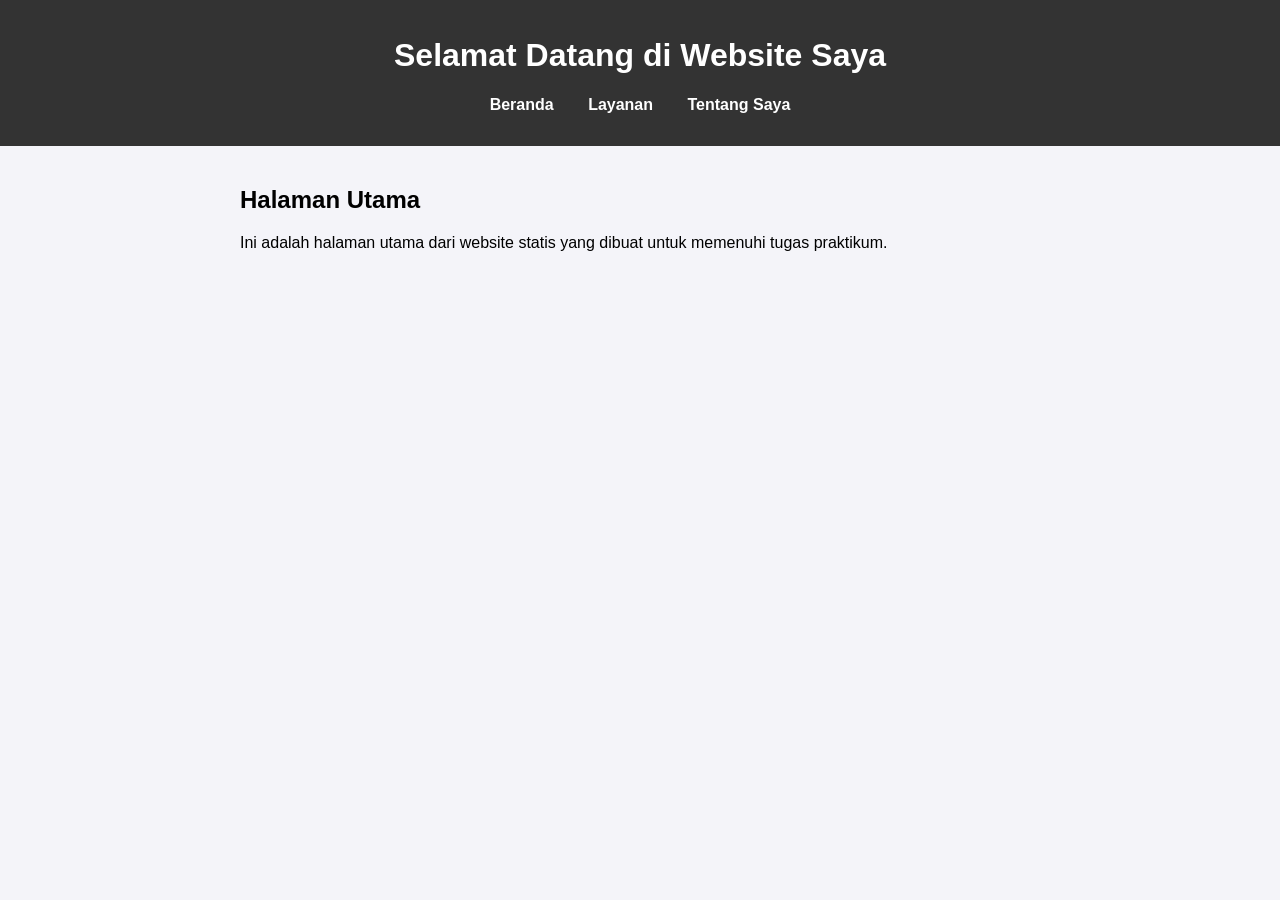
<file: index.html>
<!DOCTYPE html>
<html lang="id">
<head>
    <meta charset="UTF-8">
    <title>Beranda - Website Saya</title>
    <link rel="stylesheet" href="style.css">
</head>
<body>
    <header>
        <h1>Selamat Datang di Website Saya</h1>
        <nav>
            <ul>
                <li><a href="index.html">Beranda</a></li>
                <li><a href="layanan.html">Layanan</a></li>
                <li><a href="about.html">Tentang Saya</a></li>
            </ul>
        </nav>
    </header>
    <div class="container">
        <h2>Halaman Utama</h2>
        <p>Ini adalah halaman utama dari website statis yang dibuat untuk memenuhi tugas praktikum.</p>
    </div>
</body>
</html>
</file>
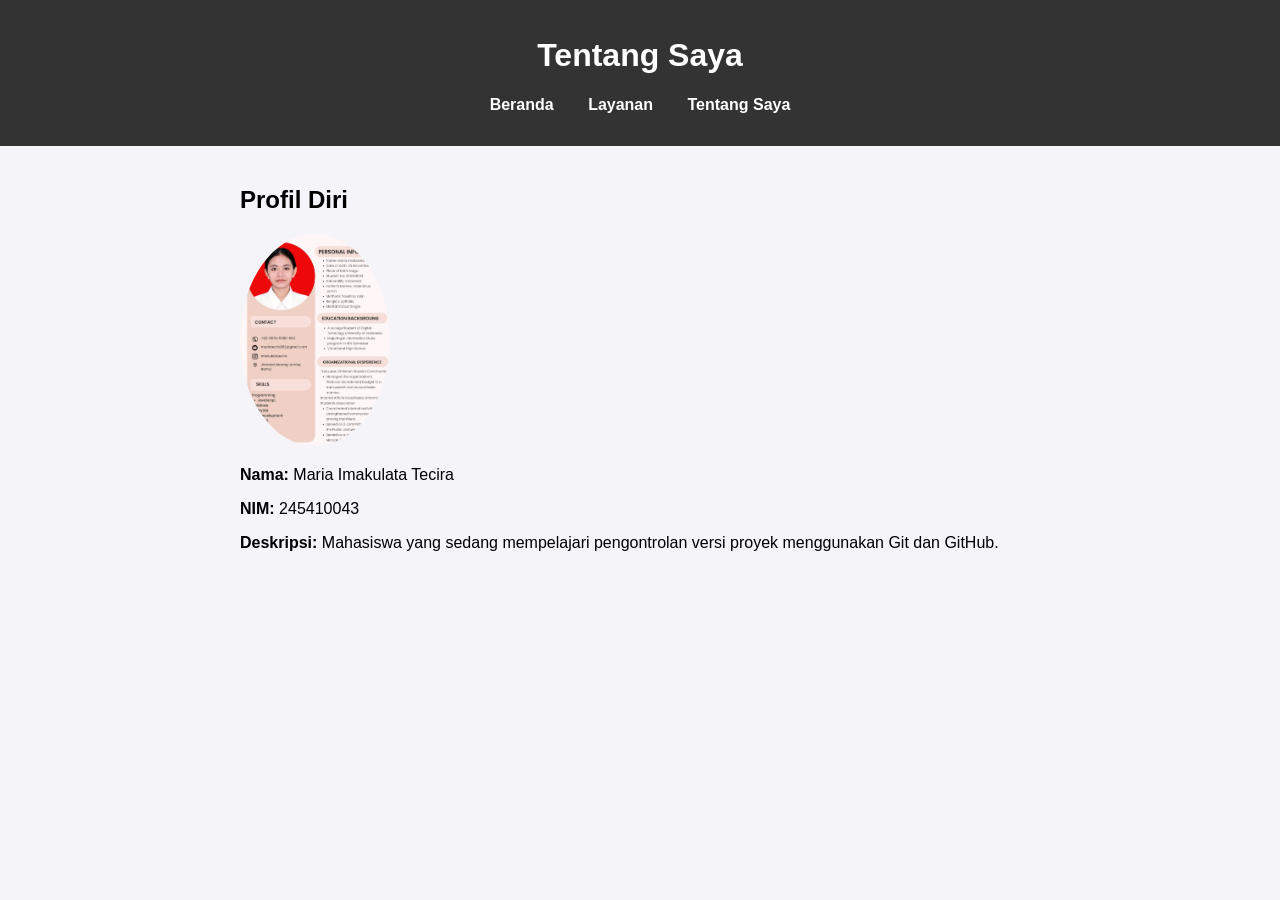
<file: about.html>
<!DOCTYPE html>
<html lang="id">
<head>
    <meta charset="UTF-8">
    <title>About - Website Saya</title>
    <link rel="stylesheet" href="style.css">
</head>
<body>
    <header>
        <h1>Tentang Saya</h1>
        <nav>
            <ul>
                <li><a href="index.html">Beranda</a></li>
                <li><a href="layanan.html">Layanan</a></li>
                <li><a href="about.html">Tentang Saya</a></li>
            </ul>
        </nav>
    </header>
    <div class="container">
        <h2>Profil Diri</h2>
        <img src="foto.jpg" alt="Foto Profil" class="profile-img">
        <p><strong>Nama:</strong> Maria Imakulata Tecira</p>
        <p><strong>NIM:</strong> 245410043</p>
        <p><strong>Deskripsi:</strong> Mahasiswa yang sedang mempelajari pengontrolan versi proyek menggunakan Git dan GitHub.</p>
    </div>
</body>
</html>
</file>
<file: style.css>
/* style.css */
body {
    font-family: Arial, sans-serif;
    margin: 0;
    padding: 0;
    background-color: #f4f4f9;
}

header {
    background-color: #333;
    color: #fff;
    padding: 1rem 0;
    text-align: center;
}

nav ul {
    list-style: none;
    padding: 0;
}

nav ul li {
    display: inline;
    margin: 0 15px;
}

nav ul li a {
    color: #fff;
    text-decoration: none;
    font-weight: bold;
}

.container {
    padding: 20px;
    max-width: 800px;
    margin: auto;
}

.profile-img {
    width: 150px;
    border-radius: 50%;
}
</file>
